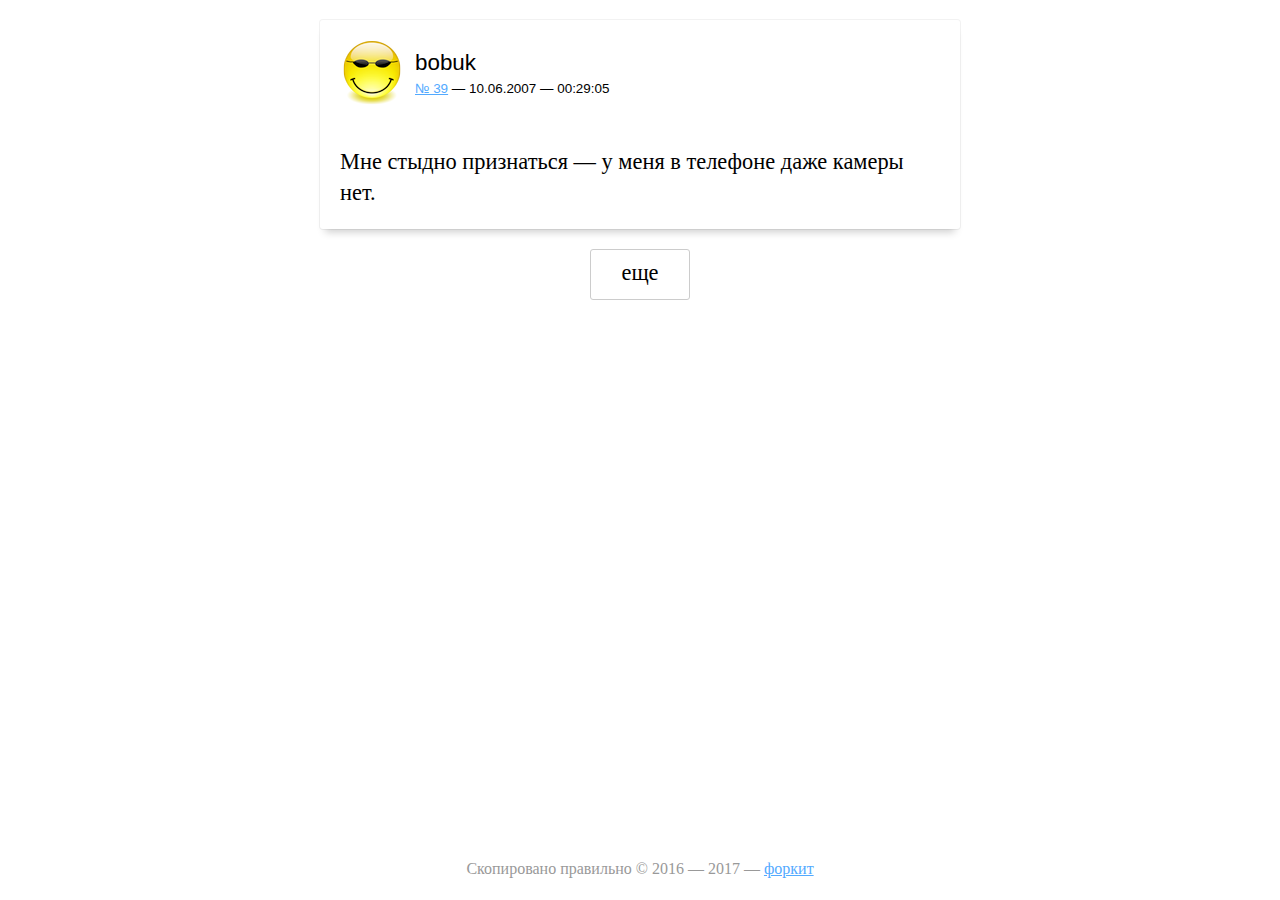
<file: index.html>
<!DOCTYPE html>
<html>
<head>
    <meta name="viewport" content="width=device-width, initial-scale=1.0, user-scalable=no" />
    <meta charset="utf-8" />
    <meta name="description" content="Сборник цитат подкаста Радио-т" />
    <meta name="keywords" content="Радио-т, подкаст, цитаты, Бобук, Умпутун, Bobuk, Umputun, ИТ, Apple, Google, Yandex, Microsoft, юмор" />
    <script type="text/javascript" src="jquery.min.js"></script>
    <link rel="stylesheet" type="text/css" href="style.css?ts=1542028187">
    <link rel="icon" type="image/png" href="favicon.png" />
    <title>Цитаты подкаста Радио-т</title>
    <!-- Yandex.Metrika counter --><script type="text/javascript">(function (d, w, c) { (w[c] = w[c] || []).push(function() { try { w.yaCounter24893747 = new Ya.Metrika({id:24893747, clickmap:true, trackLinks:true, accurateTrackBounce:true}); } catch(e) { } }); var n = d.getElementsByTagName("script")[0], s = d.createElement("script"), f = function () { n.parentNode.insertBefore(s, n); }; s.type = "text/javascript"; s.async = true; s.src = (d.location.protocol == "https:" ? "https:" : "http:") + "//mc.yandex.ru/metrika/watch.js"; if (w.opera == "[object Opera]") { d.addEventListener("DOMContentLoaded", f, false); } else { f(); } })(document, window, "yandex_metrika_callbacks");</script><noscript><div><img src="//mc.yandex.ru/watch/24893747" style="position:absolute; left:-9999px;" alt="" /></div></noscript><!-- /Yandex.Metrika counter -->
</head>
<body>
    <div class="wrapper">
        <div id="loading">
            <div><img src="img/loader.gif" alt="" /></div>
        </div>
        <div id="quote">
            <header>
                <span class="author"></span>
                <span class="release"><a href="#" target="_blank"></a> &mdash; <span class="date"></span> &mdash; <span class="time"></span></span>
            </header>
            <div class="ctx text-style"></div>
            <div class="text text-style"></div>
        </div>
        <div class="more">
            <span onclick="nextQuote();">еще</span>
        </div>
    </div>
    <footer>
        Скопировано правильно &copy; 2016 &mdash; 2017 &mdash; <a href="https://github.com/elquatro/rt-quotes/blob/master/src/quotes.yaml">форкит</a>
    </footer>
<script type="text/javascript">var LENGTH = 94;</script>
<script type="text/javascript" src="app.js?ts=1542028187"></script>
</body>
</html>
</file>
<file: style.css>
* { margin: 0; padding: 0;}

html,
body {
    height: 100%;
}

.wrapper {
    box-sizing: border-box;
    min-height: 100%;
    padding-bottom: 60px;
    padding-top: 20px;
}

#quote, #loading {
    width: 640px;
    margin: 0px auto 20px auto;
    font-size: 1.4em;
    box-shadow: 0 0 0 1px rgba(0, 0, 0, 0.05), 0 8px 8px -5px rgba(0, 0, 0, 0.2);
    border-radius: 3px;
}

#quote {
    display: none;
}

#loading>div {
    padding-top: 40px;
    padding-bottom: 30px;
    text-align: center;
}

#quote header {
    padding: 20px 20px;
    overflow: hidden;
    background-color: none;
    font-family: Helvetica, sans-serif;
}

.author {
    float: left;
    padding-top: 10px;
    padding-bottom: 30px;
    padding-left: 75px;
    background-position: left center;
    background-repeat: no-repeat;
    clear: both;
}

.author.bobuk {
    background-image: url('img/bobuk.png');
}

.author.umputun {
    background-image: url('img/umputun.png');
}

.author.gray {
    background-image: url('img/gray.png');
}

.author.ypp {
    background-image: url('img/ypp.png');
}

.author.ksenks {
    background-image: url('img/ksenks.png')
}

.text-style {
    line-height: 1.4em;
    padding: 20px;
    font-family: 'PT Serif';
}

.ctx {
    font-size: 0.7em;
    background-color: #F5F5EA;
    padding-top: 10px;
    padding-bottom: 10px;
}

.hidden {
    display: none;
}

.release {
    float: left;
    font-size: 0.6em;
    clear: both;
    margin-top: -25px;
    padding-left: 75px;
}

.more {
    font-size: 1.4em;
    text-align: center;
}

.more span {
    display: inline-block;
    background-color: #fff;
    border: 1px solid #ccc;
    cursor: pointer;
    padding: 10px 30px 13px 30px;
    border-radius: 3px;
    transition: border-color 0.2s ease, box-shadow 0.2s ease;
    font-family: 'PT Serif';
}

.more span:hover {
    box-shadow: 0 0 0 1px rgba(0, 0, 0, 0.05), 0 8px 8px -5px rgba(0, 0, 0, 0.2);
    border-color: #999;
    transition: border-color 0.2s ease, box-shadow 0.2s ease;
}

.more span.disabled {
    cursor: default;
    border: 1px solid #eee;
    color: #eee;
    box-shadow: none;
}

a[href] {
    color: #53AAFF;
}

footer {
    color: #999;
    font-size: 1em;
    width: 100%;
    text-align: center;
}

footer {
    height: 40px;
    margin-top: -40px;
}

@media (max-width: 655px) {

    body {
        padding: 0px 15px;
    }

    #quote, #loading {
        width: 100%;
        font-size: 1em;
        margin: 0 auto 20px auto;
    }

    .author, .release {
        display: block;
        float: none;
    }

    .author {
        font-size: 1.4em;
    }

    .release {
        font-size: 0.8em;
    }

    footer { display: none; }
}
</file>
